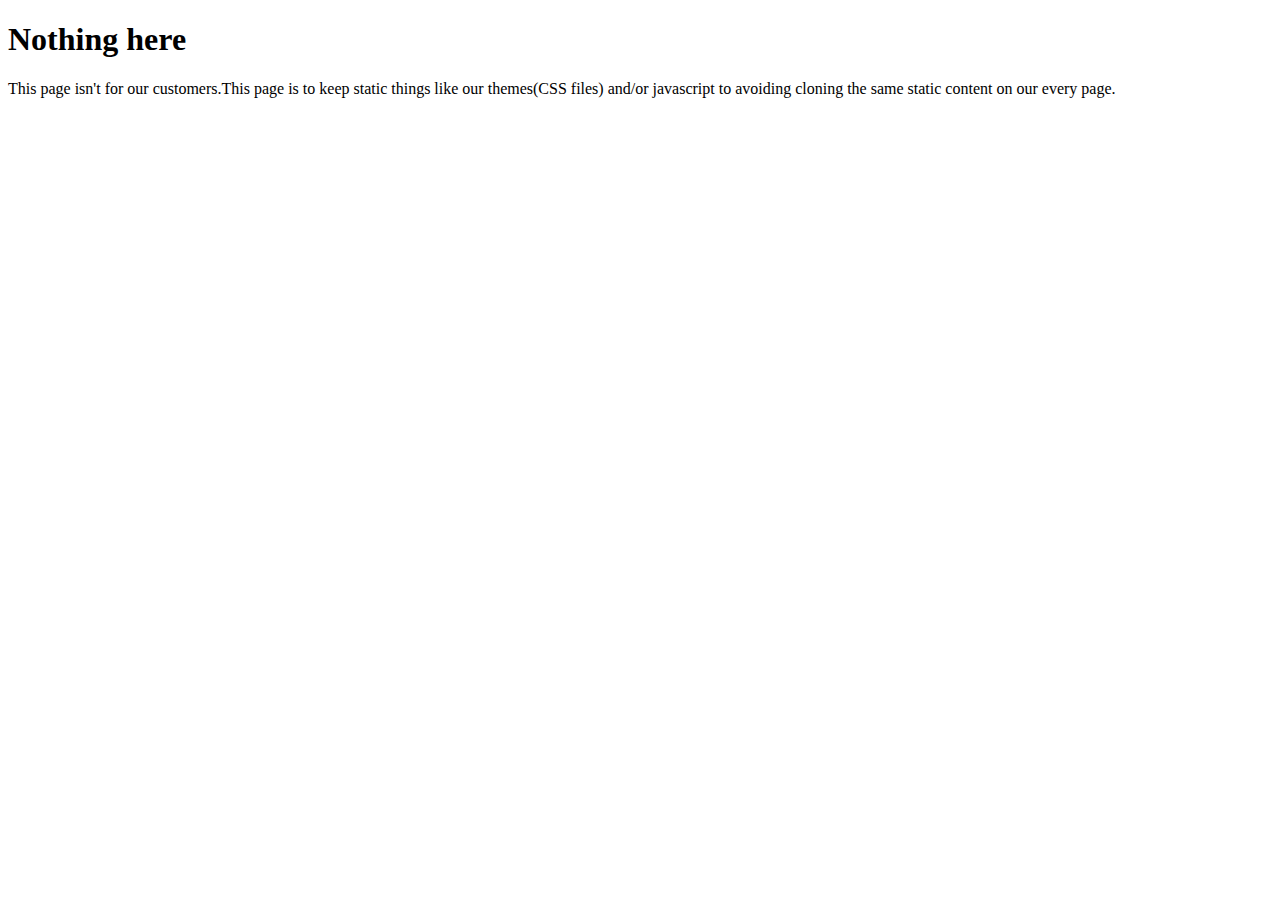
<file: index.html>
<!DOCTYPE html>
<html lang="en">
<head>
	<title>Lox Game Studio Static</title>
</head>
<body>
	<h1>Nothing here</h1>
	<p>This page isn't for our customers.</b>This page is to keep static things like our themes(CSS files) and/or javascript to avoiding cloning the same static content on our every page.</p>
</body>
</html>
</file>
